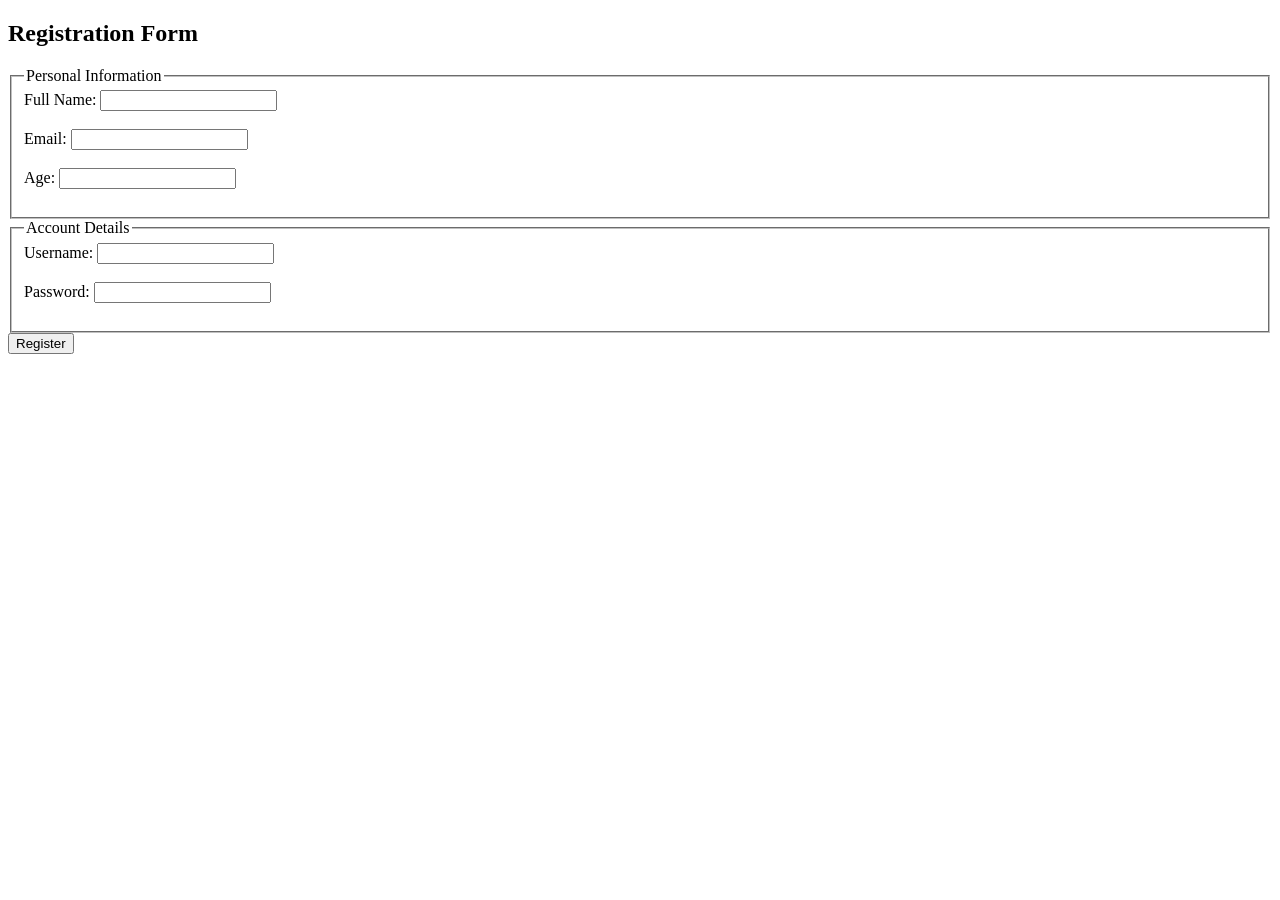
<file: index.html>
<!DOCTYPE html>
<html>
<head>
  <meta charset="utf-8">
  <title>Simple Registration Form</title>
  <link rel="stylesheet" href="style.css">
</head>
<body>

  <h2>Registration Form</h2>

  <form>

    <!-- Personal Information -->
    <fieldset>
      <legend>Personal Information</legend>

      <label>Full Name:</label>
      <input type="text" name="name"><br><br>

      <label>Email:</label>
      <input type="email" name="email"><br><br>

      <label>Age:</label>
      <input type="number" name="age"><br><br>
    </fieldset>

    <!-- Account Details -->
    <fieldset>
      <legend>Account Details</legend>

      <label>Username:</label>
      <input type="text" name="username"><br><br>

      <label>Password:</label>
      <input type="password" name="password"><br><br>
    </fieldset>

    <input type="submit" value="Register">

  </form>

</body>
</html>
</file>
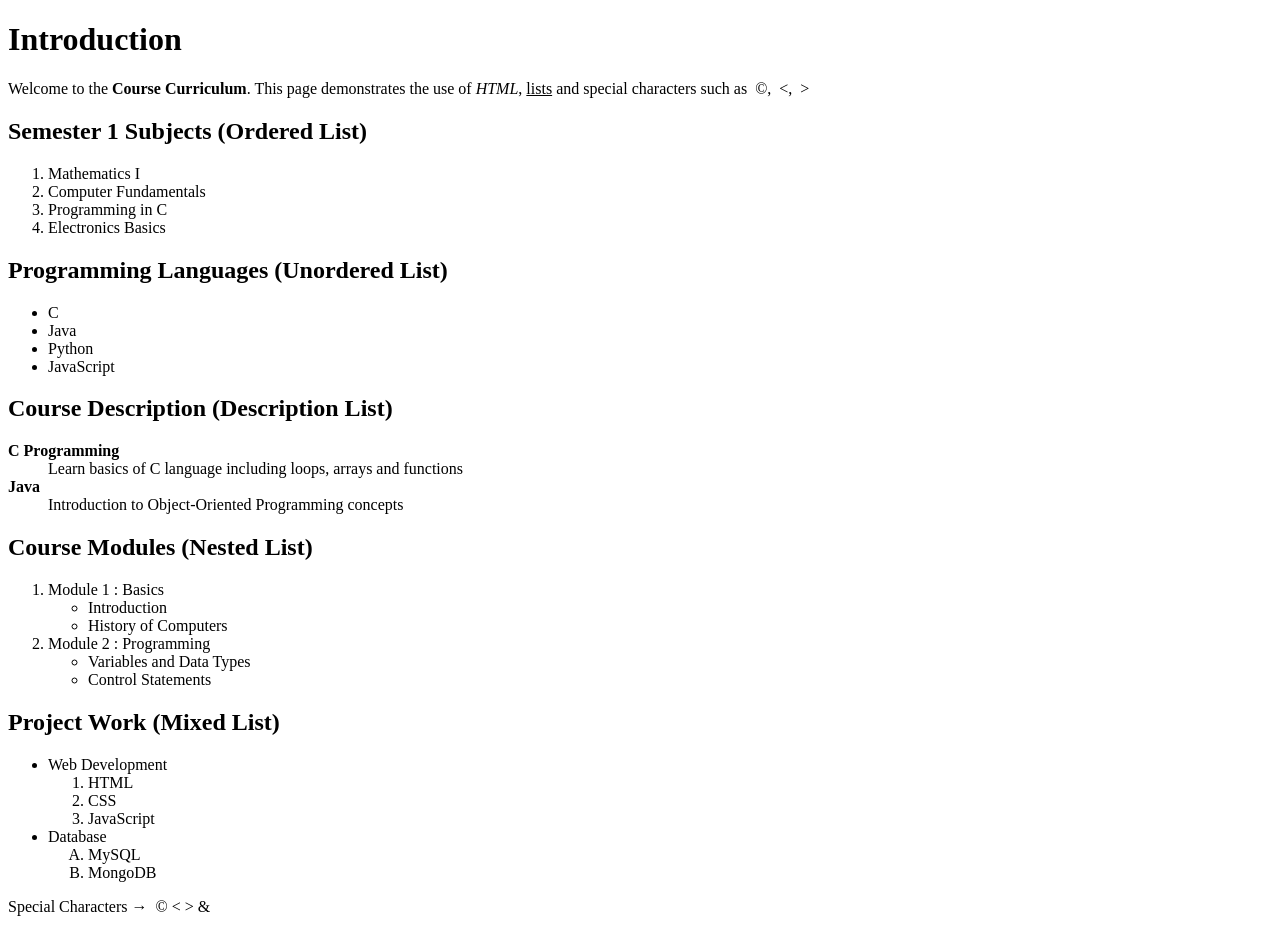
<file: Experiment - 1.html>
<!-- Solution For Experiment - 1 -->

<!doctype html>
<html lang="en">

<head>
  <meta charset="utf-8">
  <title>Experiment 1 – Course Curriculum</title>
  <meta name="viewport" content="width=device-width, initial-scale=1">
</head>

<body>
  <h1>Introduction</h1>
  <p>Welcome to the <b>Course Curriculum</b>. This page demonstrates the use of <i>HTML</i>, <u>lists</u> and special
    characters such as &nbsp;&copy;, &nbsp;&lt;, &nbsp;&gt; </p>
  <h2>Semester 1 Subjects (Ordered List)</h2>
  <ol>
    <li>Mathematics I</li>
    <li>Computer Fundamentals</li>
    <li>Programming in C</li>
    <li>Electronics Basics</li>
  </ol>

  <h2>Programming Languages (Unordered List)</h2>
  <ul>
    <li>C</li>
    <li>Java</li>
    <li>Python</li>
    <li>JavaScript</li>
  </ul>

  <h2>Course Description (Description List)</h2>
  <dl>
    <dt><b>C Programming</b></dt>
    <dd>Learn basics of C language including loops, arrays and functions</dd>
    <dt><b>Java</b></dt>
    <dd>Introduction to Object-Oriented Programming concepts </dd>
  </dl>

  <h2>Course Modules (Nested List)</h2>
  <ol>
    <li>Module 1 : Basics
      <ul>
        <li>Introduction</li>
        <li>History of Computers</li>
      </ul>
    <Li>Module 2 : Programming
      <ul>
        <Li>Variables and Data Types</Li>
        <Li>Control Statements</Li>
      </ul>
    </Li>
    </li>
  </ol>
  <h2>Project Work (Mixed List)</h2>
  <ul>
    <li>Web Development
      <ol>
        <li>HTML</li>
        <li>CSS</li>
        <li>JavaScript</li>
      </ol>
    </li>
    <li>Database
      <ol type="A">
        <li>MySQL</li>
        <li>MongoDB</li>
      </ol>
    </li>
  </ul>
  </li>
  </ol>

  <p>Special Characters → &nbsp;&copy;&nbsp;&lt;&nbsp;&gt;&nbsp;&amp;</p>
  <!-- ADITI GUPTA (2025B01010647) -->
</body>

</html>
</file>
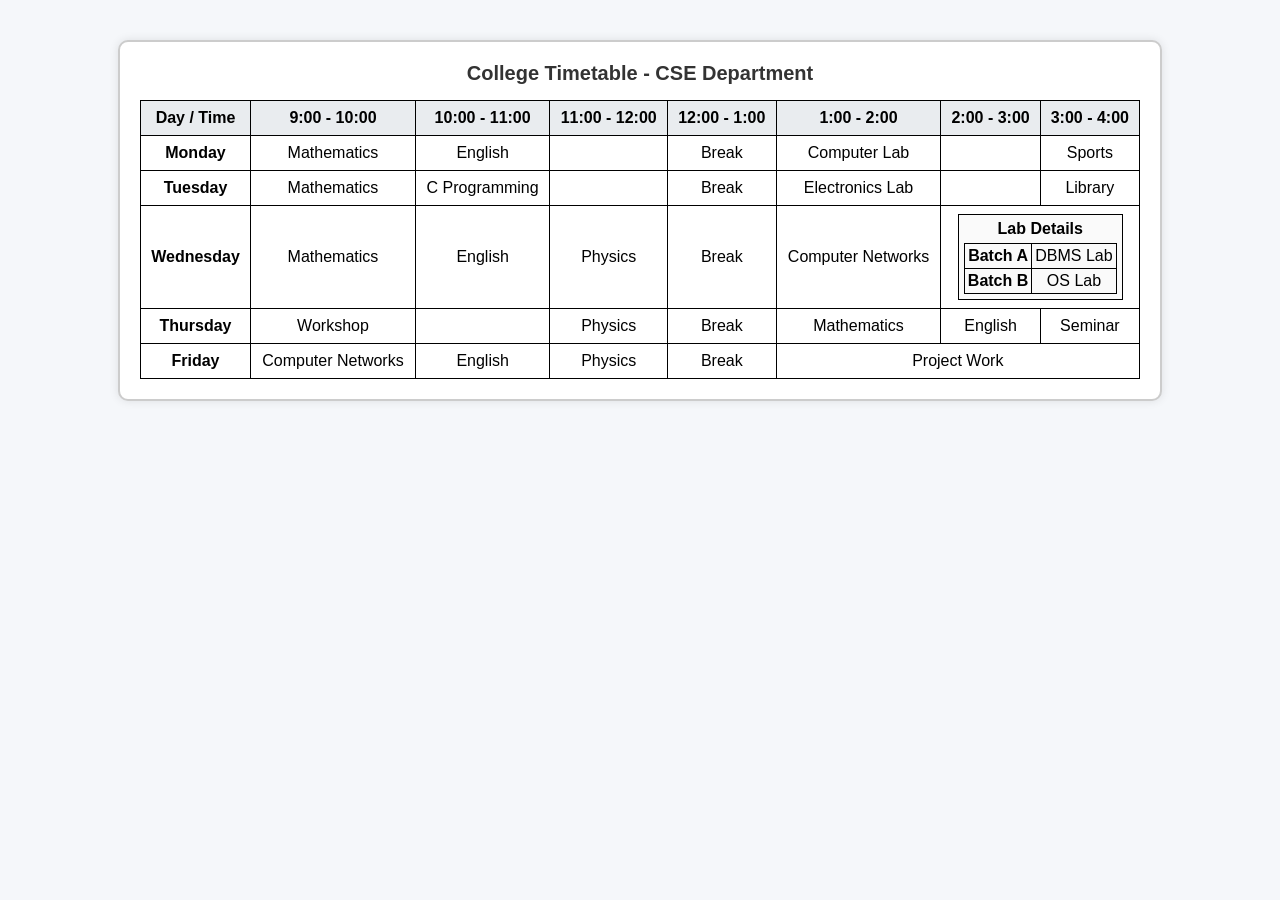
<file: Experiment - 3.html>
<!-- Solution For Experiment - 3 -->

<!DOCTYPE html>
<html lang="en">
<head>
<meta charset="UTF-8">
<meta name="viewport" content="width=device-width, initial-scale=1.0">
<title>College Timetable - CSE Department</title>
<style>
    body {
        font-family: Arial, sans-serif;
        background-color: #f5f7fa;
        margin: 0;
        padding: 0;
    }

    .container {
        width: 90%;
        max-width: 1000px;
        margin: 40px auto;
        background: #fff;
        border: 2px solid #ccc;
        border-radius: 10px;
        box-shadow: 0 0 10px rgba(0,0,0,0.1);
        padding: 20px;
    }

    caption {
        caption-side: top;
        font-weight: bold;
        margin-bottom: 15px;
        font-size: 20px;
        color: #333;
    }

    table {
        border-collapse: collapse;
        width: 100%;
        text-align: center;
    }

    th, td {
        border: 1px solid #000;
        padding: 8px;
    }

    th {
        background-color: #e9ecef;
    }

    td:first-child {
        font-weight: bold; 
    }


    .lab-box {
        border: 1px solid #000;
        padding: 5px;
        display: inline-block;
        text-align: center;
        background-color: #fafafa;
    }

    .lab-box table {
        width: 100%;
        border-collapse: collapse;
        margin-top: 5px;
    }

    .lab-box td {
        border: 1px solid #000;
        padding: 3px;
        text-align: center;
    }

    td:contains("Break") {
        background-color: #fff9c4; 
    }

</style>
</head>
<body>

<div class="container">
    <table>
        <caption>College Timetable - CSE Department</caption>
        <tr>
            <th>Day / Time</th>
            <th>9:00 - 10:00</th>
            <th>10:00 - 11:00</th>
            <th>11:00 - 12:00</th>
            <th>12:00 - 1:00</th>
            <th>1:00 - 2:00</th>
            <th>2:00 - 3:00</th>
            <th>3:00 - 4:00</th>
        </tr>

        <tr>
            <td>Monday</td>
            <td>Mathematics</td>
            <td>English</td>
            <td></td>
            <td>Break</td>
            <td>Computer Lab</td>
            <td></td>
            <td>Sports</td>
        </tr>

        <tr>
            <td>Tuesday</td>
            <td>Mathematics</td>
            <td>C Programming</td>
            <td></td>
            <td>Break</td>
            <td>Electronics Lab</td>
            <td></td>
            <td>Library</td>
        </tr>

        <tr>
            <td>Wednesday</td>
            <td>Mathematics</td>
            <td>English</td>
            <td>Physics</td>
            <td>Break</td>
            <td>Computer Networks</td>
            <td colspan="2" style="text-align:center;">
                <div class="lab-box">
                    <b>Lab Details</b>
                    <table>
                        <tr><td>Batch A</td><td>DBMS Lab</td></tr>
                        <tr><td>Batch B</td><td>OS Lab</td></tr>
                    </table>
                </div>
            </td>
        </tr>

        <tr>
            <td>Thursday</td>
            <td>Workshop</td>
            <td></td>
            <td>Physics</td>
            <td>Break</td>
            <td>Mathematics</td>
            <td>English</td>
            <td>Seminar</td>
        </tr>

        <tr>
            <td>Friday</td>
            <td>Computer Networks</td>
            <td>English</td>
            <td>Physics</td>
            <td>Break</td>
            <td colspan="3">Project Work</td>
        </tr>
    </table>
</div>

  <!-- ADITI GUPTA (2025B01010647) -->
</body>
</html>
</file>
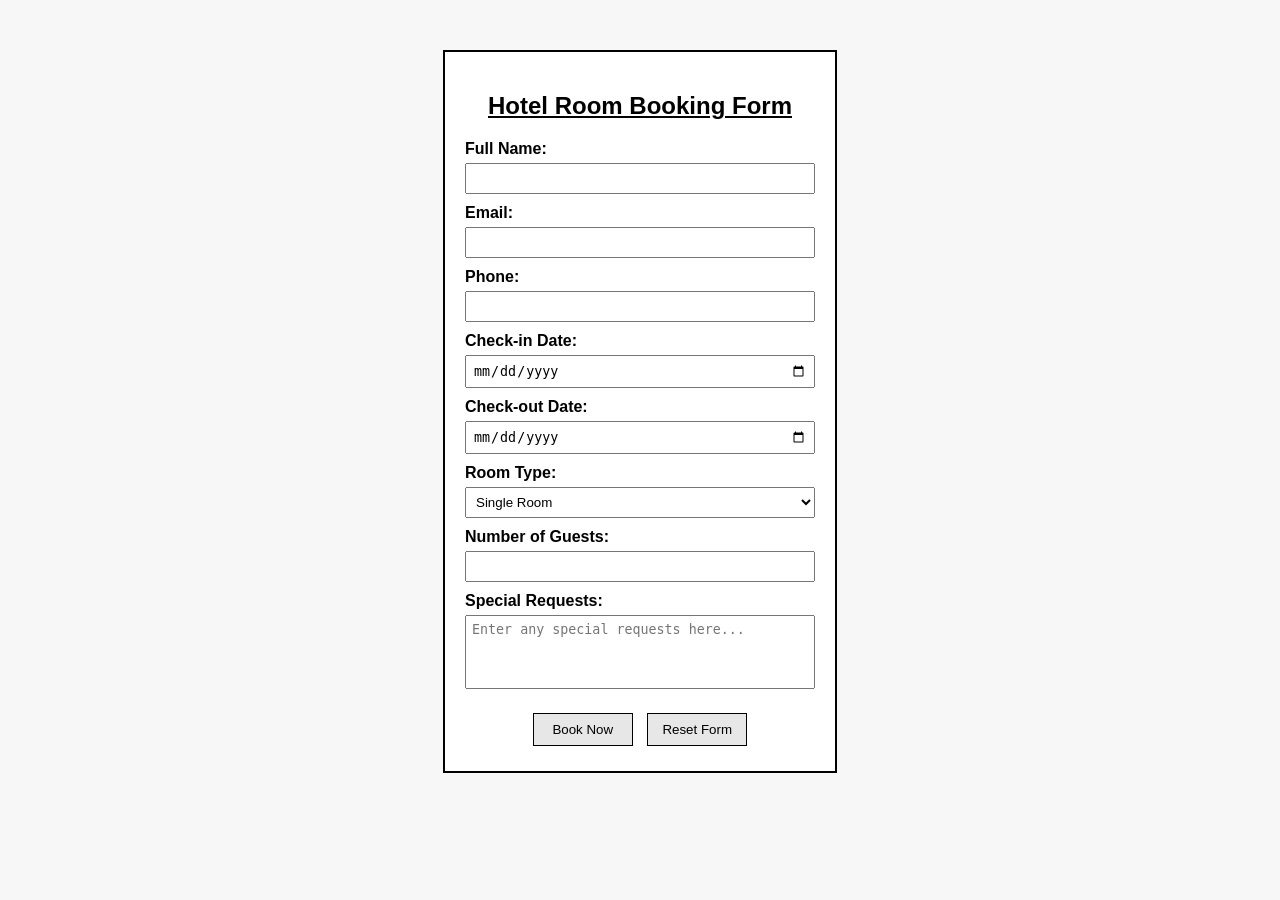
<file: Experiment - 4.html>
<!-- Solution For Experiment - 4 -->


<!DOCTYPE html>
<html lang="en">
<head>
    <meta charset="UTF-8">
    <meta name="viewport" content="width=device-width, initial-scale=1.0">
    <title>Hotel Room Booking Form</title>
    <style>
        body {
            font-family: Arial, sans-serif;
            background-color: #f7f7f7;
        }
        .booking-form {
            width: 350px;
            margin: 50px auto;
            padding: 20px;
            border: 2px solid #000;
            background-color: #fff;
        }
        h2 {
            text-align: center;
            text-decoration: underline;
        }
        label {
            display: block;
            margin-top: 10px;
            font-weight: bold;
        }
        input, select, textarea {
            width: 100%;
            padding: 6px;
            margin-top: 5px;
            box-sizing: border-box;
        }
        textarea {
            resize: none;
        }
        .buttons {
            text-align: center;
            margin-top: 15px;
        }
        input[type="submit"], input[type="reset"] {
            width: 100px;
            padding: 8px;
            margin: 5px;
            background-color: #e7e7e7;
            border: 1px solid #000;
            cursor: pointer;
        }
        input[type="submit"]:hover, input[type="reset"]:hover {
            background-color: #dcdcdc;
        }
    </style>
</head>
<body>

    <div class="booking-form">
        <h2>Hotel Room Booking Form</h2>
        <form action="#" method="post">
            
            <label for="fullname">Full Name:</label>
            <input type="text" id="fullname" name="fullname" required>

            <label for="email">Email:</label>
            <input type="email" id="email" name="email" required>

            <label for="phone">Phone:</label>
            <input type="tel" id="phone" name="phone" required>

            <label for="checkin">Check-in Date:</label>
            <input type="date" id="checkin" name="checkin" required>

            <label for="checkout">Check-out Date:</label>
            <input type="date" id="checkout" name="checkout" required>

            <label for="roomtype">Room Type:</label>
            <select id="roomtype" name="roomtype">
                <option>Single Room</option>
                <option>Double Room</option>
                <option>Deluxe Room</option>
                <option>Suite</option>
            </select>

            <label for="guests">Number of Guests:</label>
            <input type="number" id="guests" name="guests" min="1" required>

            <label for="requests">Special Requests:</label>
            <textarea id="requests" name="requests" rows="4" placeholder="Enter any special requests here..."></textarea>

            <div class="buttons">
                <input type="submit" value="Book Now">
                <input type="reset" value="Reset Form">
            </div>
        </form>
    </div>

</body>
  <!-- ADITI GUPTA (2025B01010647) -->
</html>
</file>
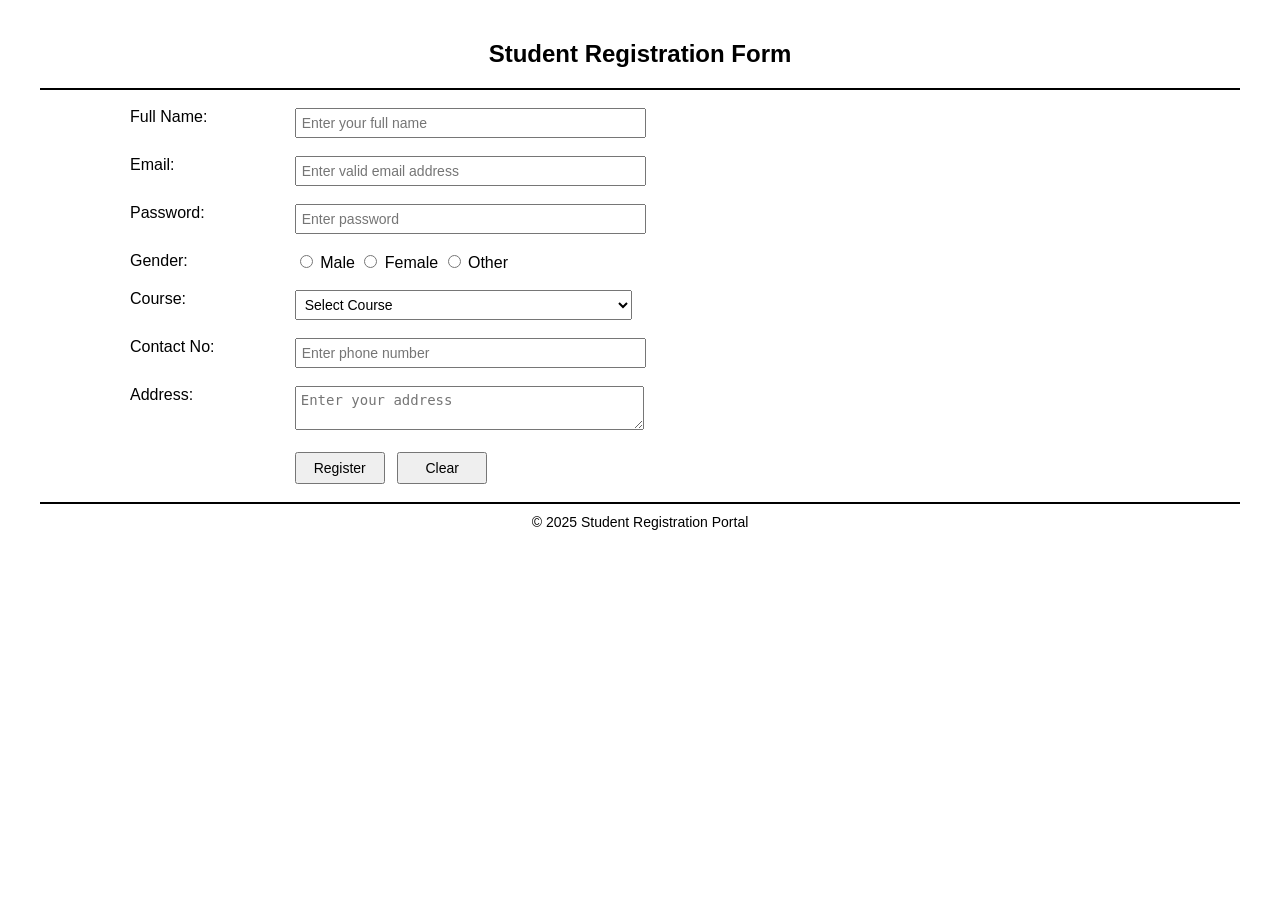
<file: Experiment- 5.html>
<!-- Solution For Experiment - 5 -->


<!DOCTYPE html>
<html lang="en">
<head>
    <meta charset="UTF-8">
    <meta name="viewport" content="width=device-width, initial-scale=1.0">
    <title>Student Registration Form</title>
    <style>
        body {
            font-family: Arial, sans-serif;
            margin: 40px;
        }

        h2 {
            text-align: center;
        }

        hr {
            border: 1px solid #000;
        }

        form {
            width: 45%;
            margin-left: 80px;
        }

        table {
            width: 100%;
        }

        td {
            padding: 8px;
            vertical-align: top;
        }

        input, select, textarea {
            width: 95%;
            padding: 5px;
            font-size: 14px;
        }

        input[type="radio"] {
            width: auto;
        }

        .buttons {
            text-align: left;
        }

        input[type="submit"],
        input[type="reset"] {
            width: 90px;
            padding: 6px;
            font-size: 14px;
            cursor: pointer;
            margin-right: 8px;
        }

        footer {
            text-align: center;
            margin-top: 10px;
            font-size: 14px;
        }
    </style>
</head>
<body>
    <h2>Student Registration Form</h2>
    <hr>

    <form method="post" action="submit.html">
        <table>
            <tr>
                <td><label for="fullname">Full Name:</label></td>
                <td><input type="text" id="fullname" name="fullname" placeholder="Enter your full name" required></td>
            </tr>
            <tr>
                <td><label for="email">Email:</label></td>
                <td><input type="email" id="email" name="email" placeholder="Enter valid email address" required></td>
            </tr>
            <tr>
                <td><label for="password">Password:</label></td>
                <td><input type="password" id="password" name="password" placeholder="Enter password" required></td>
            </tr>
            <tr>
                <td>Gender:</td>
                <td>
                    <input type="radio" name="gender" value="Male" required> Male
                    <input type="radio" name="gender" value="Female"> Female
                    <input type="radio" name="gender" value="Other"> Other
                </td>
            </tr>
            <tr>
                <td><label for="course">Course:</label></td>
                <td>
                    <select id="course" name="course" required>
                        <option value="">Select Course</option>
                        <option value="bca">BCA</option>
                        <option value="bsc">B.Sc</option>
                        <option value="bcom">B.Com</option>
                        <option value="ba">B.A</option>
                    </select>
                </td>
            </tr>
            <tr>
                <td><label for="contact">Contact No:</label></td>
                <td><input type="tel" id="contact" name="contact" placeholder="Enter phone number" required></td>
            </tr>
            <tr>
                <td><label for="address">Address:</label></td>
                <td><textarea id="address" name="address" placeholder="Enter your address" required></textarea></td>
            </tr>
            <tr>
                <td></td>
                <td class="buttons">
                    <input type="submit" value="Register">
                    <input type="reset" value="Clear">
                </td>
            </tr>
        </table>
    </form>

    <hr>
    <footer>
        &copy; 2025 Student Registration Portal
    </footer>

      <!-- ADITI GUPTA (2025B01010647) -->
</body>
</html>
</file>
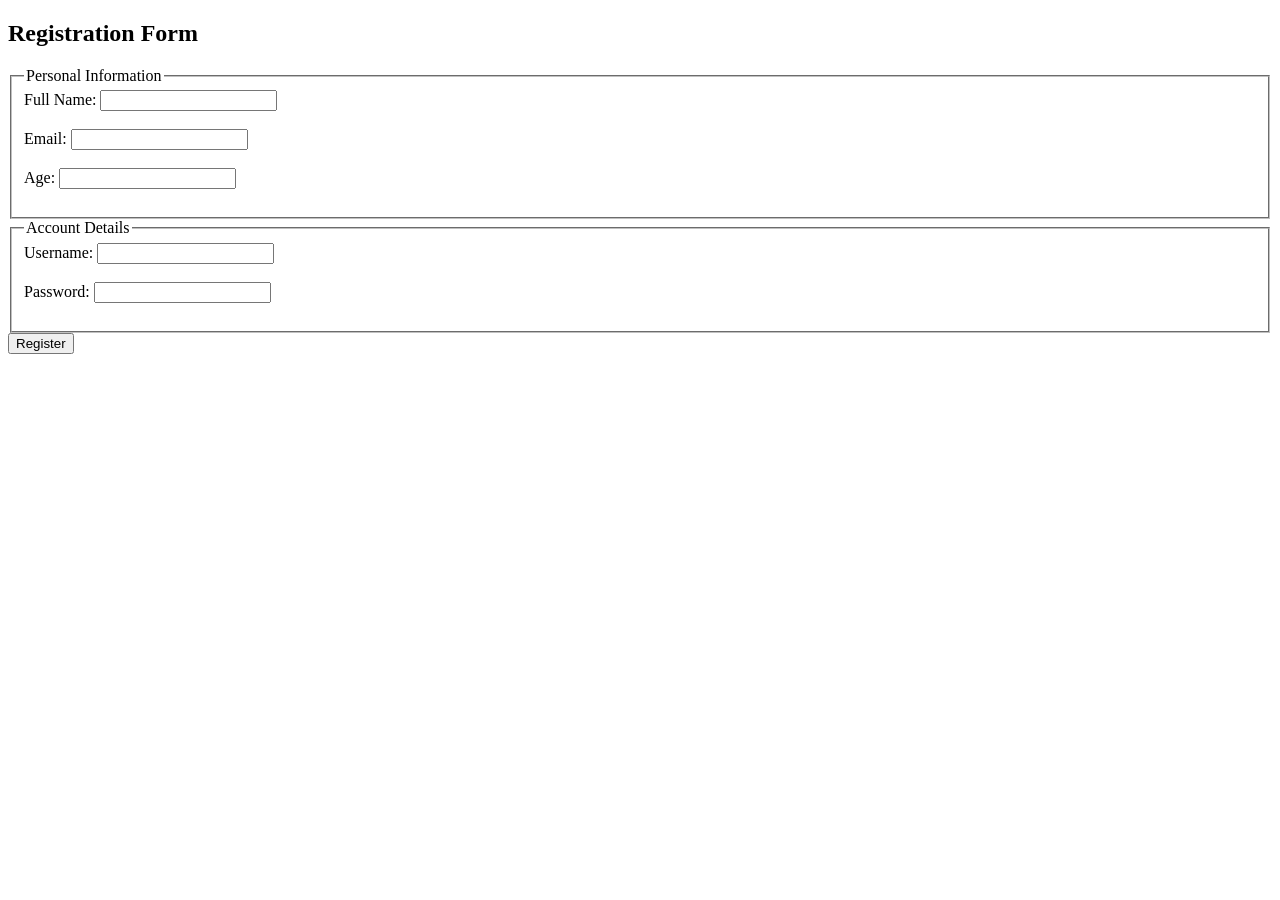
<file: form.html>
<!DOCTYPE html>
<html>
<head>
  <meta charset="utf-8">
  <title>Simple Registration Form</title>
 
</head>
<body>

  <h2>Registration Form</h2>

  <form>

    <!-- Personal Information -->
    <fieldset>
      <legend>Personal Information</legend>

      <label>Full Name:</label>
      <input type="text" name="name"><br><br>

      <label>Email:</label>
      <input type="email" name="email"><br><br>

      <label>Age:</label>
      <input type="number" name="age"><br><br>
    </fieldset>

    <!-- Account Details -->
    <fieldset>
      <legend>Account Details</legend>

      <label>Username:</label>
      <input type="text" name="username"><br><br>

      <label>Password:</label>
      <input type="password" name="password"><br><br>
    </fieldset>

    <input type="submit" value="Register">

  </form>

</body>
</html>
</file>
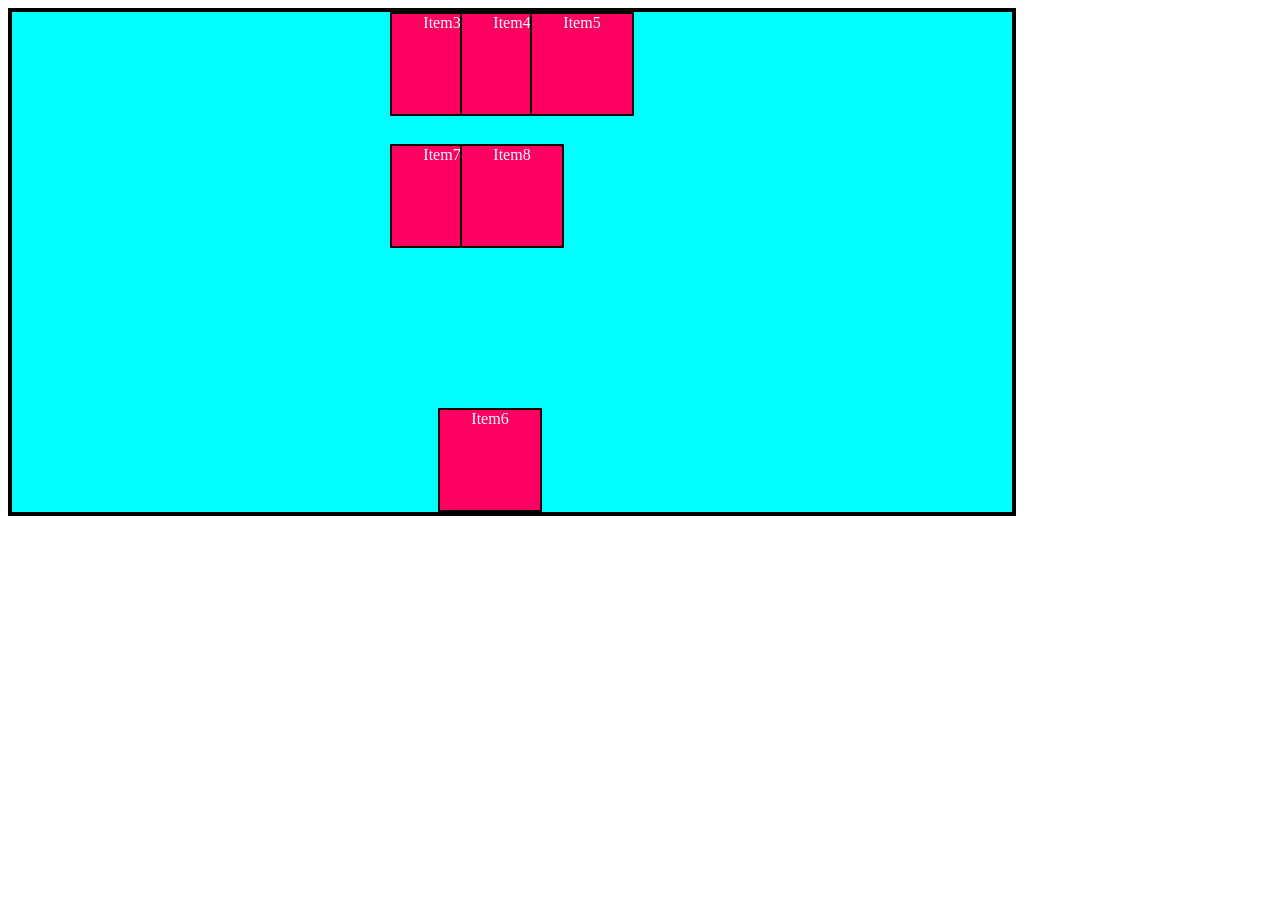
<file: grid.html>
<!DOCTYPE html>
<html lang="en">


<head>
    <meta charset="UTF-8">
    <meta name="viewport" content="width=device-width, initial-scale=1.0">
    <title>Grid</title>
     <link rel="stylesheet" href="./style.css">
</head>
<body>
    <div class="container">
        <div class="item item1">Item1 </div>
        <div class="item item2">Item2 </div>
        <div class="item item3">Item3 </div>
        <div class="item item4">Item4 </div>

        <div class="item item1">Item5 </div>
        <div class="item item2">Item6 </div>
        <div class="item item3">Item7 </div>
        <div class="item item4">Item8 </div>
    </div>
<!-- grid template column and grid template rows -->
    
</body>
</html>
</file>
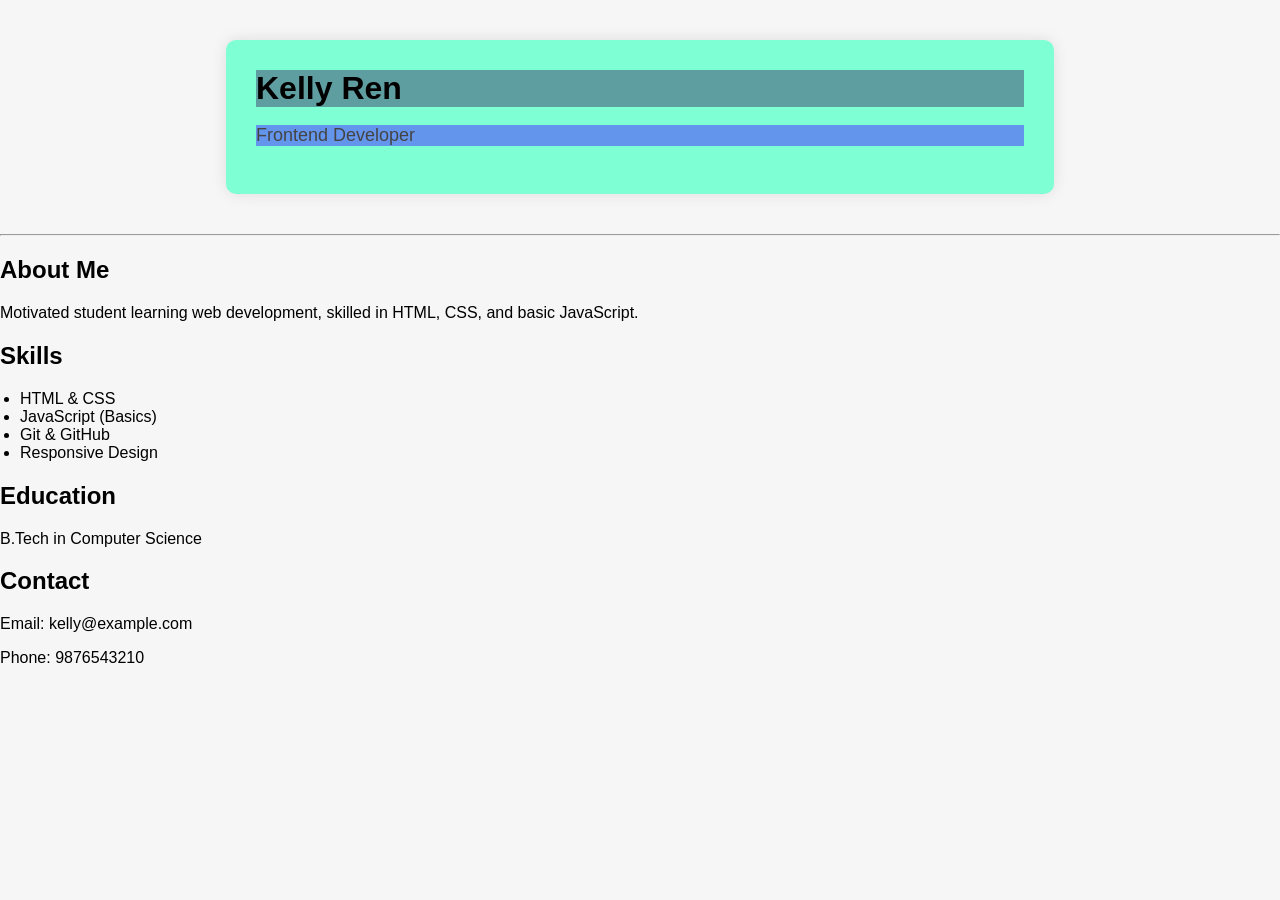
<file: resume.html>
<!DOCTYPE html>
<html lang="en">
<head>
    <meta charset="UTF-8">
    <meta name="viewport" content="width=device-width, initial-scale=1.0">
    <title>Resume</title>
    <link rel="stylesheet" href="resume.css">
</head>
<body>

    <div class="resume-container">

        <h1 class="name">Kelly Ren</h1>
        <p class="role">Frontend Developer</p>
    </div>
    <div>
        <hr>

        <section class="section">
            <h1>About Me</h1>
            <p>Motivated student learning web development, skilled in HTML, CSS, and basic JavaScript.</p>
        </section>

        <section class="section">
            <h1>Skills</h1>
            <ul>
                <li>HTML & CSS</li>
                <li>JavaScript (Basics)</li>
                <li>Git & GitHub</li>
                <li>Responsive Design</li>
            </ul>
        </section>

        <section class="section">
            <h1>Education</h1>
            <p>B.Tech in Computer Science</p>
        </section>

        <section class="section">
            <h1>Contact</h1>
            <p>Email: kelly@example.com</p>
            <p>Phone: 9876543210</p>
        </section>

    </div>

</body>
</html>
</file>
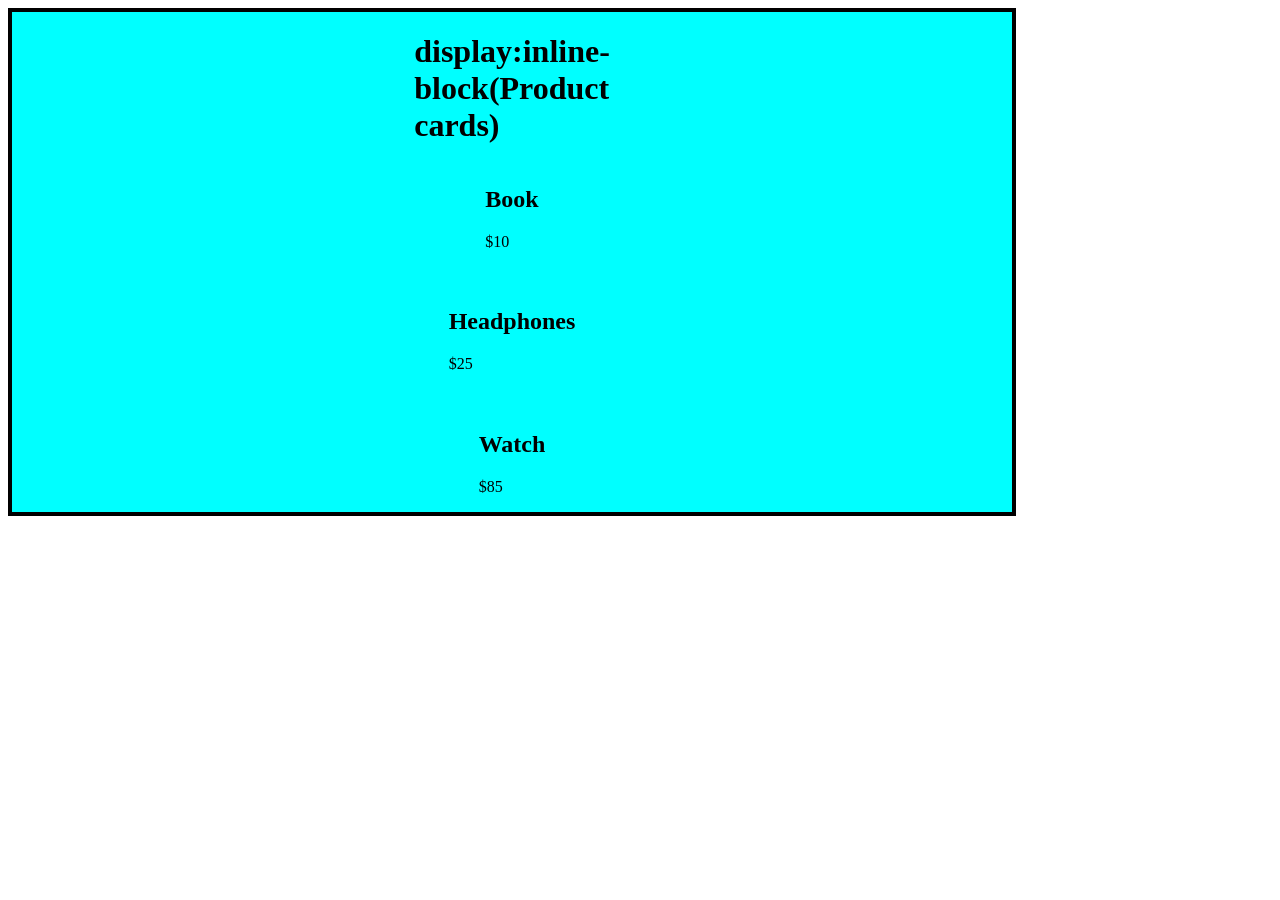
<file: styling.html>
<!DOCTYPE html>
<html lang="en">
<head>
    <meta charset="UTF-8">
    <meta name="viewport" content="width=device-width, initial-scale=1.0">
    <title>Document</title>
    <link rel="stylesheet" href="style.css">
</head>
<!-- <span class="ag">Hi</span>
<span class="ag">Hello</span>
<span class="ag">CSE 11</span>

<div class="ag1">ABES</div>
<div class="ag1">ENGINEERING COLLEGE</div> -->

<div class="container">
    <h1>display:inline-block(Product cards)</h1>
    <div class="box box1">  
        <h2>Book</h2>
        <p>$10</p>
    </div>
    <div class="box box2">
        <h2>Headphones</h2>
        <p>$25</p>
    </div>
    <div class="box box3">
        <h2>Watch</h2>
        <p>$85</p>
    </div>
        
</div>

    
</body>
</html>
</file>
<file: style.css>
/* .ag{
  display:block;
}

.ag1{
  display:inline;
}

 .container{
  height:auto;
  width:auto;
  text-align: center;
  padding:20px;
  border: 3px solid;
  

}
.box{
  align-items: center;
  display: inline-block  ;
  width: 150px;
  height: 300px;
}

.box1{
 background-color:yellow
}

.box2{
 background-color:rgb(212, 22, 63)
}

.box3{
 background-color:rgb(26, 226, 69)
} */

/* .container{
  display:flex;
  height: 600px;
  width: 1000px;
  background-color:aqua;
  border: 2px solid black;
  flex-direction: row;
  flex-direction: column-reverse; */
   /* flex-wrap: wrap; it is no wrap 
   flex-flow: wrap-reverse;
  justify-content:flex-end;
  justify-content: center;   
  align-items: center;
   align-content: center; mutiple rows
  gap: 10px; */
/* } */
/* .item{
  height: 100px;
  width: 200px;   
  background-color: darkkhaki;
  border: 2px solid black;
  text-align:center;
  align-content: center; */ 
  
/* } */
/* .item2{
  order: -1;
  flex-grow: 2;
   flex-shrink: 4; not */
   /* align-self: flex-end ;
} */

.container{
  display: grid;

  height: 500px;
  width: 1000px;
  background-color: aqua;
  border: 4px solid black;
  grid-template-columns: 1fr 1fr 1fr 1f;
  /* grid-template-columns: repeat(4,1fr);*/
  grid-template-rows: repeat(3,1fr);
  /* grid-template-areas: "header header header header" 
  "main main .sidebar"
  " footer footer footer footer " */ 
  column-gap: 10px;
  justify-items:center;
  /* align-items: center; */
  justify-content: center;
  /* justify-content: space-around;*/
  align-content: center;
  grid-auto-columns: 60px;
  
} 

.item{
  height: 100px;
  width: 100px;
  background-color: rgb(255, 0, 98);
  border: 2px solid black;
  text-align: center; 
  align-items: center;
  color: white;
}

 .item1{
  grid-area: header;
  grid-column: 1;
  grid-row: 1/1;
  grid-auto-flow: column;
  grid-column-start: 2;
  grid-column-start: 3;
  
}

 .item2{
  grid-area: main;
  justify-self: end;
  /* justify-self: center; */

} 

/* .item3{
  grid-area: sidebar;
}

.item4{
  grid-area: footer;
} */ */ */
</file>
<file: resume.css>
body {
    font-family: Arial, sans-serif;
    background: #f6f6f6;
    margin: 0;
    padding: 0;
}

.resume-container {
    width: 60%;
    margin: 40px auto;
    background: aquamarine;
    padding: 30px;
    border-radius: 10px;
    box-shadow: 0 0 15px rgba(0,0,0,0.1);
}

.name {
    font-size: 32px;
    margin: 0;
    background-color: cadetblue;
}

.role {
    font-size: 18px;
    color: #444;
    background-color: cornflowerblue;
    text-decoration-color: blueviolet;
}

.section h2 {
    margin-bottom: 10px;
    color: #333;
}

ul {
    padding-left: 20px;
}

hr {
    margin: 20px 0;
}
</file>
